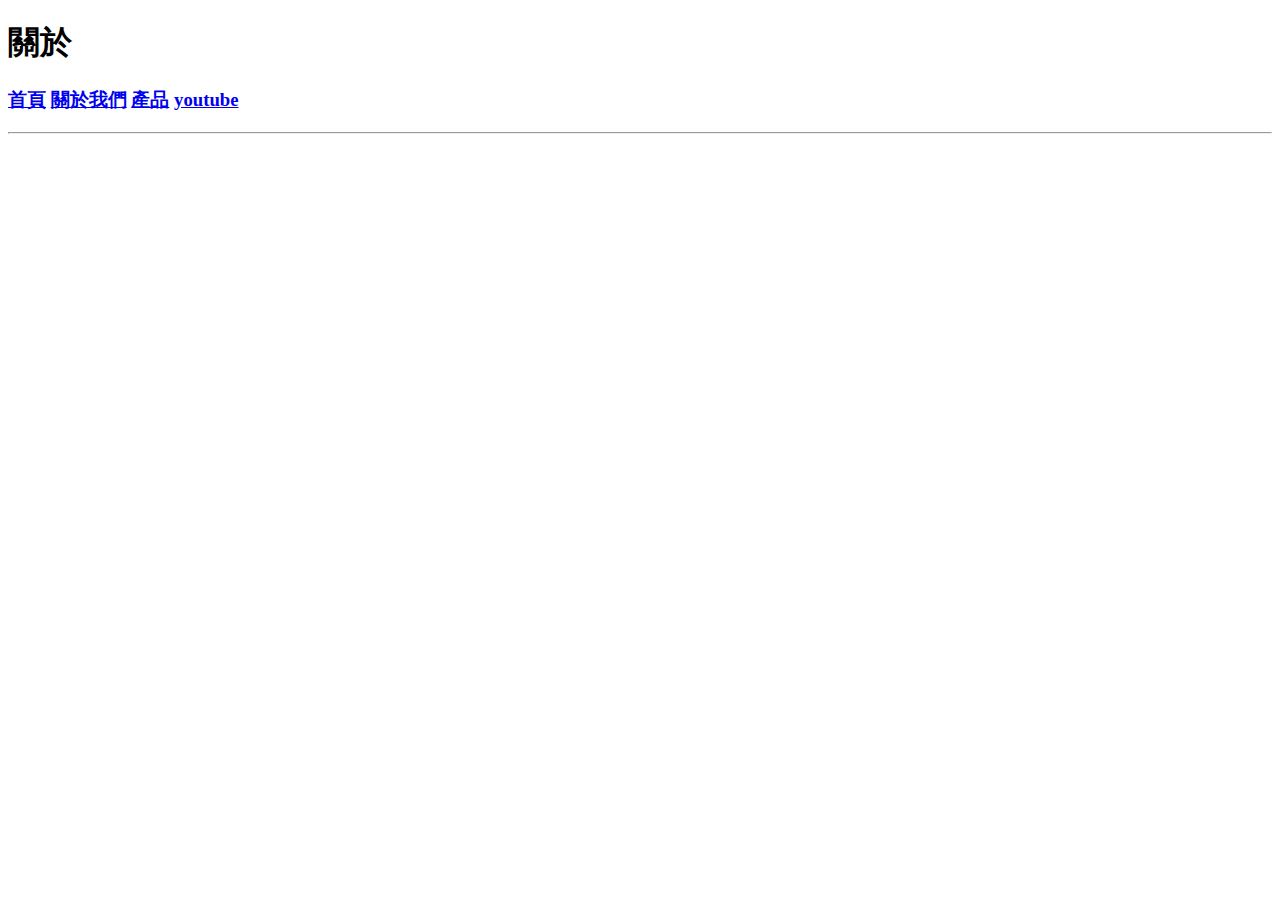
<file: woodgames/fonts/web/UIUX_web/about.html>
<!DOCTYPE html>
<html lang="zh-Hant-TW">
<head>
    <meta charset="UTF-8">
    <meta name="viewport" content="width=device-width, initial-scale=1.0">
    <title>Document</title>
</head>
<body>
    <h1>關於</h1>
    <h3><a href="/index.html">首頁</a>
        <a href="/about.html">關於我們</a>
        <a href="/a/product.html">產品</a>
        <a href="https://www.youtube.com/" target="_blank">youtube</a>
    </h3>    
    <hr>

</body>
</html>
</file>
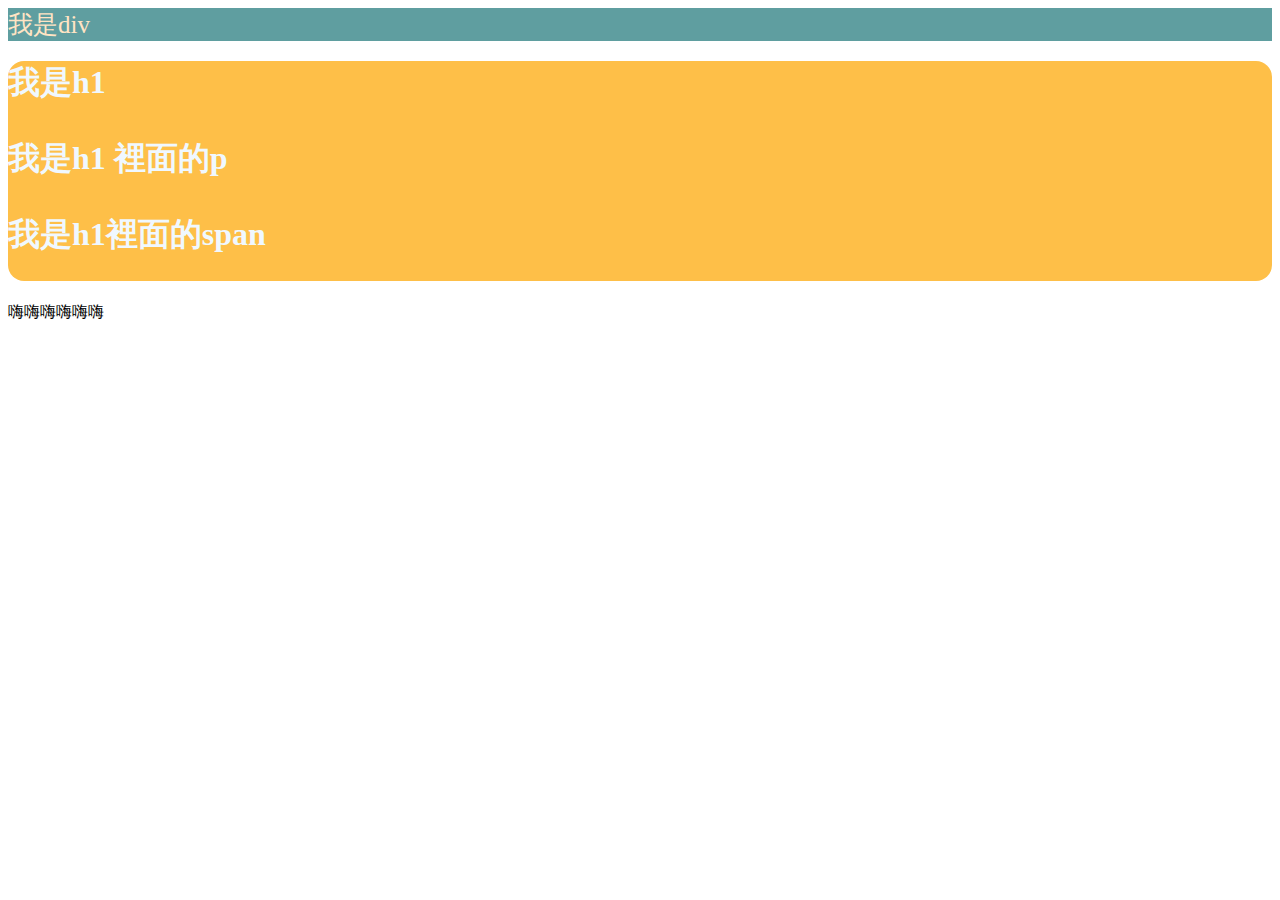
<file: woodgames/fonts/web/UIUX_web/css_demo.html>
<!DOCTYPE html>
<html lang="zh-Hant-TW">
<head>
    <meta charset="UTF-8">
    <meta name="viewport" content="width=device-width, initial-scale=1.0">
    <title>Document</title>
    <style> 
        #a1{                
            color: bisque;
            font-size: 3vw;
        }
        /* .b1{
            color: #4114ed7a;
            background-color: chartreuse;
        }
        h1{
            font-size: 18px;
        }
        body{
            background-color: aquamarine !important;
        }
        #xx p{
            color: rgb(221, 184, 224);
            background-color: rgb(155, 143, 113);
        }
        body div{
            opacity: 0;
        }
        #a2>p>span{
            background-color: rgb(231, 129, 231);
            font-size: 40px;
        }
        #a2.b1{
            background-color: rgb(131, 150, 27);
        } */
        #a2{
            background-image: url(https://encrypted-tbn0.gstatic.com/images?q=tbn:ANd9GcQFgutNBdBzee35h5iGjAosur6HlJBXVt18ig&usqp=CAU);
            height: 50vw; 
            background-size: cover;
            background-position: center;
            /* background-image: linear-gradient(to right bottom, rgb(247, 205, 138), rgb(229 83 83 / 19%)),url(https://encrypted-tbn0.gstatic.com/images?q=tbn:ANd9GcQFgutNBdBzee35h5iGjAosur6HlJBXVt18ig&usqp=CAU); */
            margin-top: 20px;
            background: #f1f3f5;
            background-position: 100%;
            background-repeat: no-repeat;
            background-size: 536px auto;
            border-radius: 1rem;
            height: 220px;
            overflow: hidden;
            position: relative;
            -webkit-user-select: none;
            -moz-user-select: none;
            -ms-user-select: none;
            user-select: none;
            background-color: #febf48;
        }
        

    </style>
    <!-- <link rel="stylesheet" href="css/main.css"> -->
</head>
<body>
    <div id="a1" style="font-size: 25px; background-color: cadetblue;">我是div</div>
    <h1 id="a2" class="b1" style="color: aliceblue;">
        我是h1
        <p>我是h1 <span>裡面</span>的p</p>
        <span>我是h1裡面的span</span>
    </h1>
    <p class="b1">嗨嗨嗨嗨嗨嗨</p>

</body>
</html>
</file>
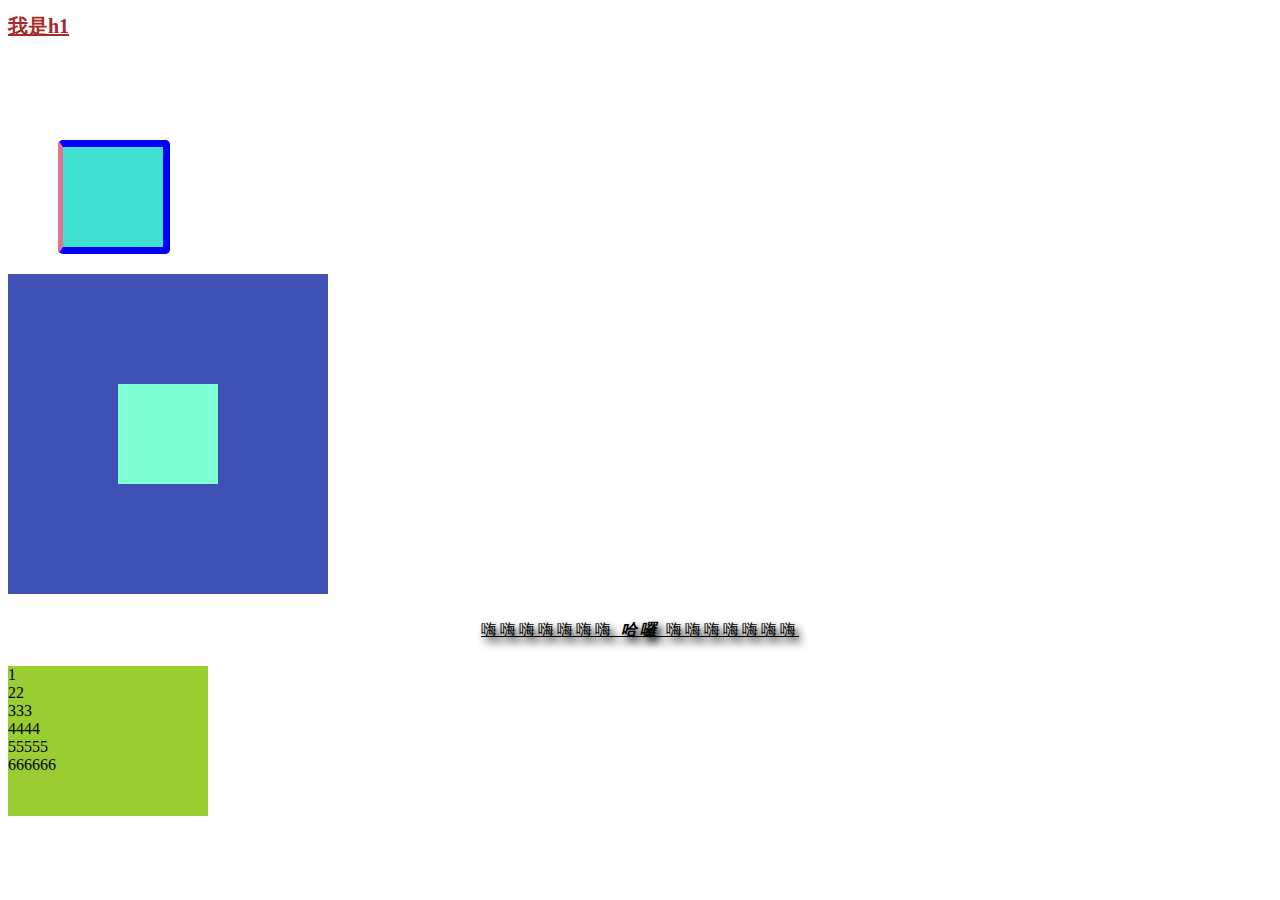
<file: woodgames/fonts/web/UIUX_web/css_demo2.html>
<!DOCTYPE html>
<html lang="zh-Hant-TW">
<head>
    <meta charset="UTF-8">
    <meta name="viewport" content="width=device-width, initial-scale=1.0">
    <title>demo2</title>
    <style>
        h1#a1{
            color: brown;
            font-size: 20px;
        }
        .b1{
            font-weight: bold;
            font-style: italic;
        }
        .line_under{
            text-decoration: underline;
        }
        .line_none{
            text-decoration: none;
        }
        p{
            line-height: 2.5;
            letter-spacing: 3px;
            text-align: center;
            text-shadow: 4px 5px 9px;
        }
        .box{
            background-color: yellowgreen;
            width: 200px;
            height: 150px;
            overflow: scroll;   /* 捲軸 */
            overflow-x: hidden;
            cursor: cell;

        }
        .box2{
            background-color: aquamarine;
            width: 100px;
            height: 100px;
            border: 110px solid #3f51b5; /*邊線*/
            visibility: visible;   /*visibility:hidden保有消失範圍的空間 display則沒有*/
            /* display: none; */
        }
        .box3{
            background-color: turquoise;
            height: 100px;
            width: 100px;
            border-radius: 5px;
            margin-bottom: 20px;  /*隔開間距*/
            margin-top: 100px;
            margin-left: 50px;
            border: 7px solid blue;
            border-left: 5px solid rgb(228, 115, 144);
        }
    </style>
</head>
<body>
    <h1 id="a1" class="line_under">我是h1</h1>
    <div class="box3"></div>
    <div class="box2"></div>
    <p class="line_under">嗨嗨嗨嗨嗨嗨嗨 <span class="b1 line_none">哈囉 </span>嗨嗨嗨嗨嗨嗨嗨</p>
    <div class="box">1 <br> 22 <br> 333 <br> 4444 <br> 55555 <br> 666666 <br><br><br><br><br><br><br><br><br><br><br><br><br><br><br><br><br><br><br><br> </div>

</body>
</html>
</file>
<file: woodgames/fonts/web/UIUX_web/css/main.css>
#ww{                
    color: bisque;

}
.b1{
    color: crimson;
    background-color: chartreuse;
    
}
</file>
